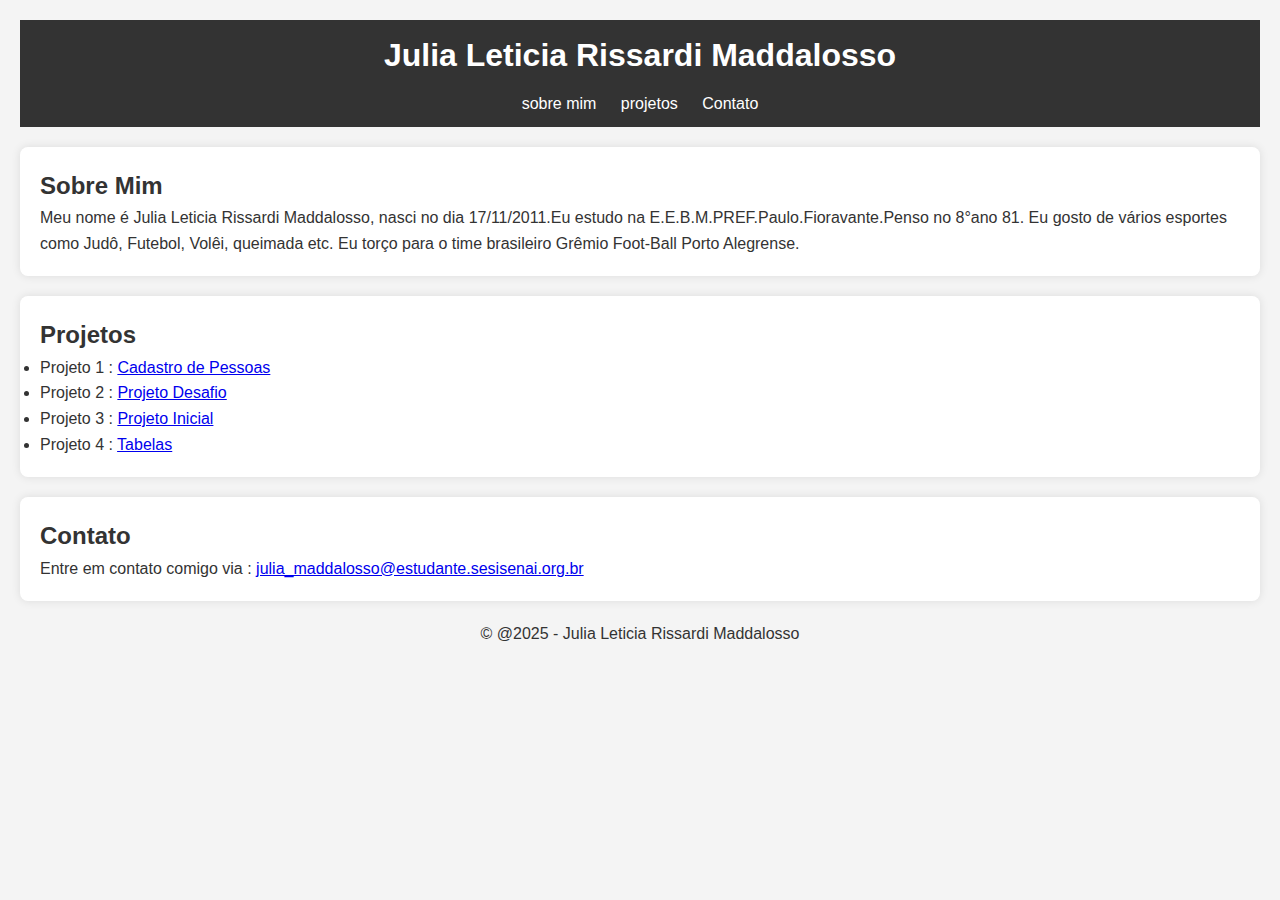
<file: index.html>
<!DOCTYPE html>
<html>
<head>
    <title> Portifólio  da Julia M.</title>
</head>
<style>
  * {
    margin: 0;
    padding: 0;
    box-sizing: border-box;
}


body {
    font-family: Arial, sans-serif;
    background-color: #f4f4f4;
    color: #333;
    line-height: 1.6;
    padding: 20px;
}


header {
    background-color: #333;
    color: #fff;
    padding: 10px 0;
    text-align: center;
}


header h1 {
    margin-bottom: 10px;
}


nav ul {
    list-style: none;
} 


nav ul li {
    display: inline;
    margin: 0 10px;
}


nav ul li a {
    color: #fff;
    text-decoration: none;
}


section {
    margin: 20px 0;
}
section#sobre, 
section#projetos, 
section#contato {
    background-color: #fff;
    padding: 20px;
    border-radius: 8px;
    box-shadow: 0 0 10px rgba(0, 0, 0, 0.1);
}


footer {
    text-align: center;
    margin-top: 20px;
}


</style>

<body>
<header>
    <h1> Julia Leticia Rissardi  Maddalosso</h1>
    <nav>
        <ul>
        <li><a href="#sobre"> sobre  mim</a></li>
            <li><a href="#projetos">projetos</a></li>
        <li><a href="#contato">Contato</a></li>
        </ul>
    </nav>
</header>
<section id="sobre">
    <h2>Sobre Mim </h2>
<p> Meu nome é Julia Leticia Rissardi Maddalosso, nasci no dia 17/11/2011.Eu estudo na E.E.B.M.PREF.Paulo.Fioravante.Penso no 8°ano 81. Eu gosto de vários esportes  como Judô, Futebol, Volêi, queimada etc. Eu torço para o time brasileiro Grêmio Foot-Ball Porto Alegrense.</p>

</section>
<section id="projetos">
    <h2> Projetos</h2>
<ul>
 <li> Projeto 1 : <a href= "/cadastro.html"> Cadastro de Pessoas </a></li>
 <li> Projeto 2 : <a href= "Desafio.html"> Projeto Desafio  </a></li>
 <li> Projeto 3 : <a href= " Primeiro.html"> Projeto Inicial </a></li>
 <li> Projeto 4 : <a href= "tabelas.html">Tabelas </a></li>

</ul>
</section>
<section id="contato">
    <h2>Contato  </h2>
<p>  Entre em contato comigo via : <a href="mailto: julia_maddalosso@estudante.sesisenai.org.br">julia_maddalosso@estudante.sesisenai.org.br</a></p>
</section>
<footer>
    <p> &copy; @2025 - Julia Leticia Rissardi Maddalosso</p>
</footer>
</body>
</html>
</file>
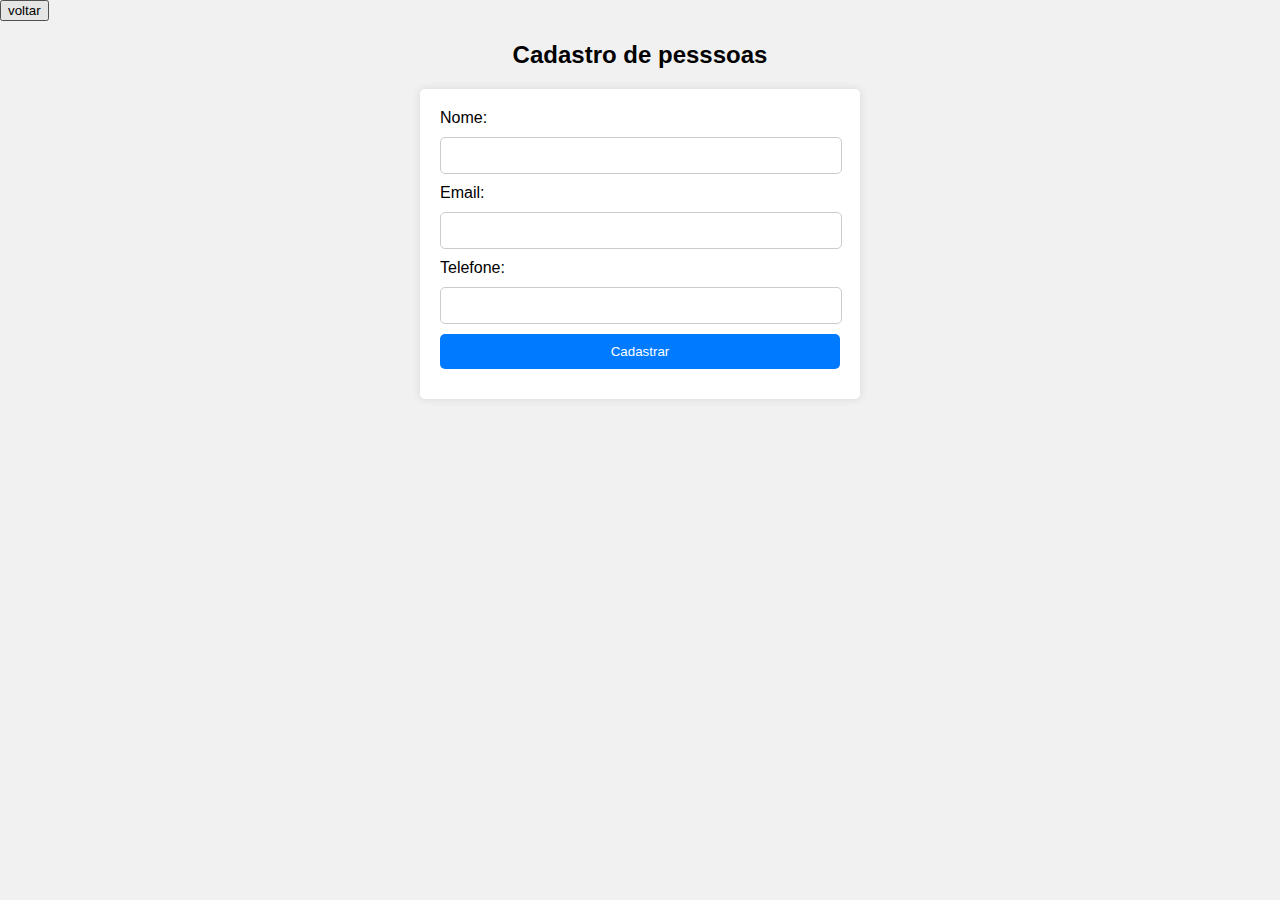
<file: cadastro.html>
<!DOCTYPE html>
<html>
    <head>
        <title>Cadastro de pessoas</title>
        <link rel="stylesheet" href="static/style.css">
    </head>
    <body>
         <button onclick="window.history . back()">voltar</button>
        <h2>Cadastro de pesssoas</h2>
        <form>
            <label>Nome:</label>
            <input type="text" id="Nome" required>
            <label>Email:</label>
            <input type="email" id="Email"required>
            <label>Telefone:</label>
            <input type="tel" id="telefone" required>
            <input type="submit" value="Cadastrar">
        </form>
    </body>
</html>
</file>
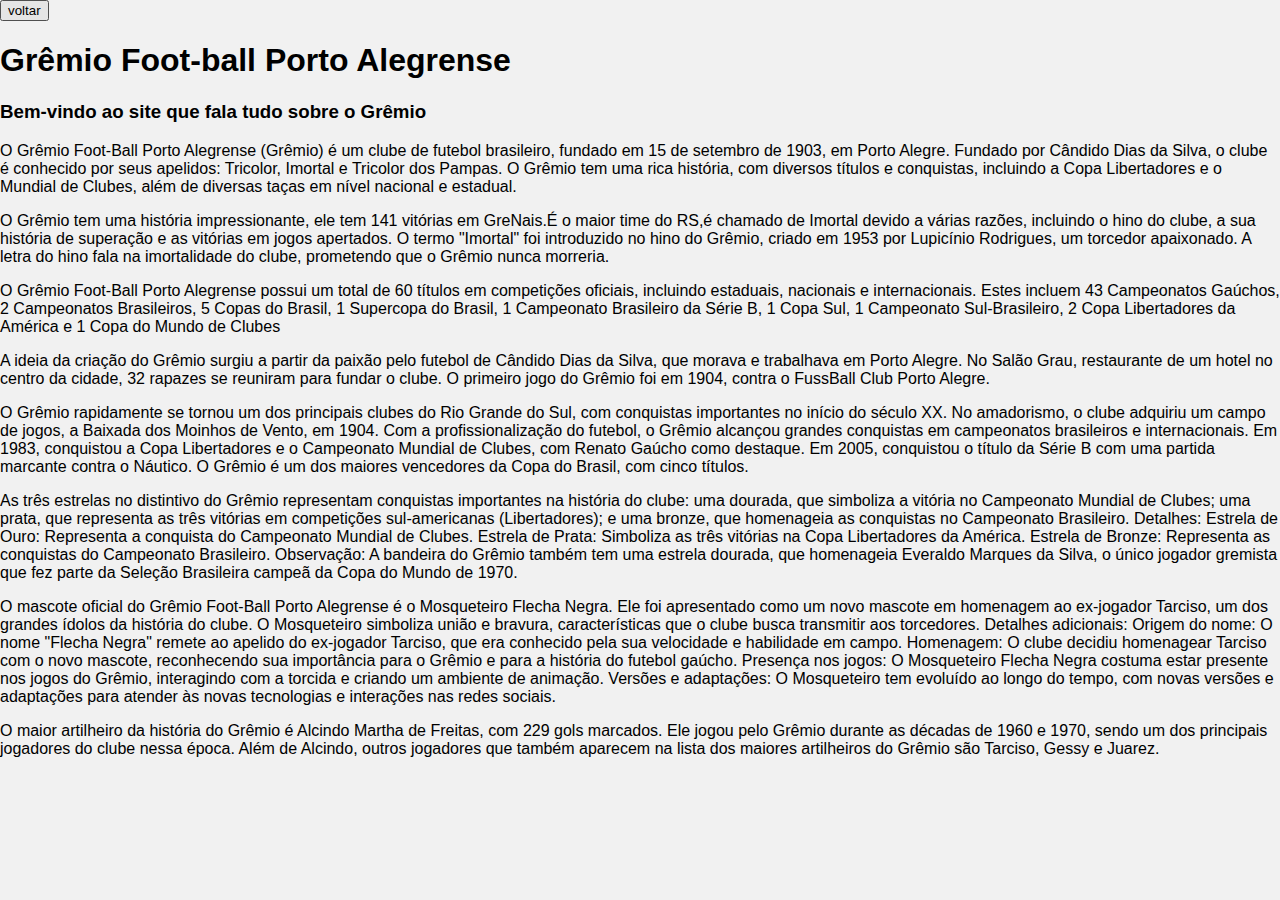
<file: Desafio.html>
<!DOCTYPE html>
<html>
    <head>
        <title>Grêmio Foot_ball Porto Alegrense </title>
        <link rel="stylesheet" href="static/style.css">
    </head>
    <body>
         <button onclick="window.history . back()">voltar</button>
         <h1> Grêmio Foot-ball Porto Alegrense</h1>
         <h3><p> Bem-vindo ao site que fala tudo sobre o Grêmio</p></h3>
         <p> O Grêmio Foot-Ball Porto Alegrense (Grêmio) é um clube de futebol brasileiro, fundado em 15 de setembro de 1903, em Porto Alegre. Fundado por Cândido Dias da Silva, o clube é conhecido por seus apelidos: Tricolor, Imortal e Tricolor dos Pampas. O Grêmio tem uma rica história, com diversos títulos e conquistas, incluindo a Copa Libertadores e o Mundial de Clubes, além de diversas taças em nível nacional e estadual. </p>
    <p> O Grêmio tem uma história impressionante, ele tem 141 vitórias em GreNais.É o maior time do RS,é chamado de Imortal devido a várias razões, incluindo o hino do clube, a sua história de superação e as vitórias em jogos apertados. O termo "Imortal" foi introduzido no hino do Grêmio, criado em 1953 por Lupicínio Rodrigues, um torcedor apaixonado. A letra do hino fala na imortalidade do clube, prometendo que o Grêmio nunca morreria.  </p>
<p>O Grêmio Foot-Ball Porto Alegrense possui um total de 60 títulos em competições oficiais, incluindo estaduais, nacionais e internacionais. Estes incluem 43 Campeonatos Gaúchos, 2 Campeonatos Brasileiros, 5 Copas do Brasil, 1 Supercopa do Brasil, 1 Campeonato Brasileiro da Série B, 1 Copa Sul, 1 Campeonato Sul-Brasileiro, 2 Copa Libertadores da América e 1 Copa do Mundo de Clubes</p>       
<p> A ideia da criação do Grêmio surgiu a partir da paixão pelo futebol de Cândido Dias da Silva, que morava e trabalhava em Porto Alegre. 
No Salão Grau, restaurante de um hotel no centro da cidade, 32 rapazes se reuniram para fundar o clube. 
O primeiro jogo do Grêmio foi em 1904, contra o FussBall Club Porto Alegre. 
</p>
<p>O Grêmio rapidamente se tornou um dos principais clubes do Rio Grande do Sul, com conquistas importantes no início do século XX. 
No amadorismo, o clube adquiriu um campo de jogos, a Baixada dos Moinhos de Vento, em 1904. 
Com a profissionalização do futebol, o Grêmio alcançou grandes conquistas em campeonatos brasileiros e internacionais. 
Em 1983, conquistou a Copa Libertadores e o Campeonato Mundial de Clubes, com Renato Gaúcho como destaque. 
Em 2005, conquistou o título da Série B com uma partida marcante contra o Náutico. 
O Grêmio é um dos maiores vencedores da Copa do Brasil, com cinco títulos. </p>
<p> As três estrelas no distintivo do Grêmio representam conquistas importantes na história do clube: uma dourada, que simboliza a vitória no Campeonato Mundial de Clubes; uma prata, que representa as três vitórias em competições sul-americanas (Libertadores); e uma bronze, que homenageia as conquistas no Campeonato Brasileiro. 
Detalhes:
Estrela de Ouro: Representa a conquista do Campeonato Mundial de Clubes. 
Estrela de Prata: Simboliza as três vitórias na Copa Libertadores da América. 
Estrela de Bronze: Representa as conquistas do Campeonato Brasileiro. 
Observação: A bandeira do Grêmio também tem uma estrela dourada, que homenageia Everaldo Marques da Silva, o único jogador gremista que fez parte da Seleção Brasileira campeã da Copa do Mundo de 1970. </p>
<p> O mascote oficial do Grêmio Foot-Ball Porto Alegrense é o Mosqueteiro Flecha Negra. Ele foi apresentado como um novo mascote em homenagem ao ex-jogador Tarciso, um dos grandes ídolos da história do clube. O Mosqueteiro simboliza união e bravura, características que o clube busca transmitir aos torcedores. 
Detalhes adicionais:
Origem do nome:
O nome "Flecha Negra" remete ao apelido do ex-jogador Tarciso, que era conhecido pela sua velocidade e habilidade em campo. 
Homenagem:
O clube decidiu homenagear Tarciso com o novo mascote, reconhecendo sua importância para o Grêmio e para a história do futebol gaúcho. 
Presença nos jogos:
O Mosqueteiro Flecha Negra costuma estar presente nos jogos do Grêmio, interagindo com a torcida e criando um ambiente de animação. 
Versões e adaptações:
O Mosqueteiro tem evoluído ao longo do tempo, com novas versões e adaptações para atender às novas tecnologias e interações nas redes sociais. </p>
<p> O maior artilheiro da história do Grêmio é Alcindo Martha de Freitas, com 229 gols marcados. Ele jogou pelo Grêmio durante as décadas de 1960 e 1970, sendo um dos principais jogadores do clube nessa época. Além de Alcindo, outros jogadores que também aparecem na lista dos maiores artilheiros do Grêmio são Tarciso, Gessy e Juarez. </p>

</body>
</html>
</file>
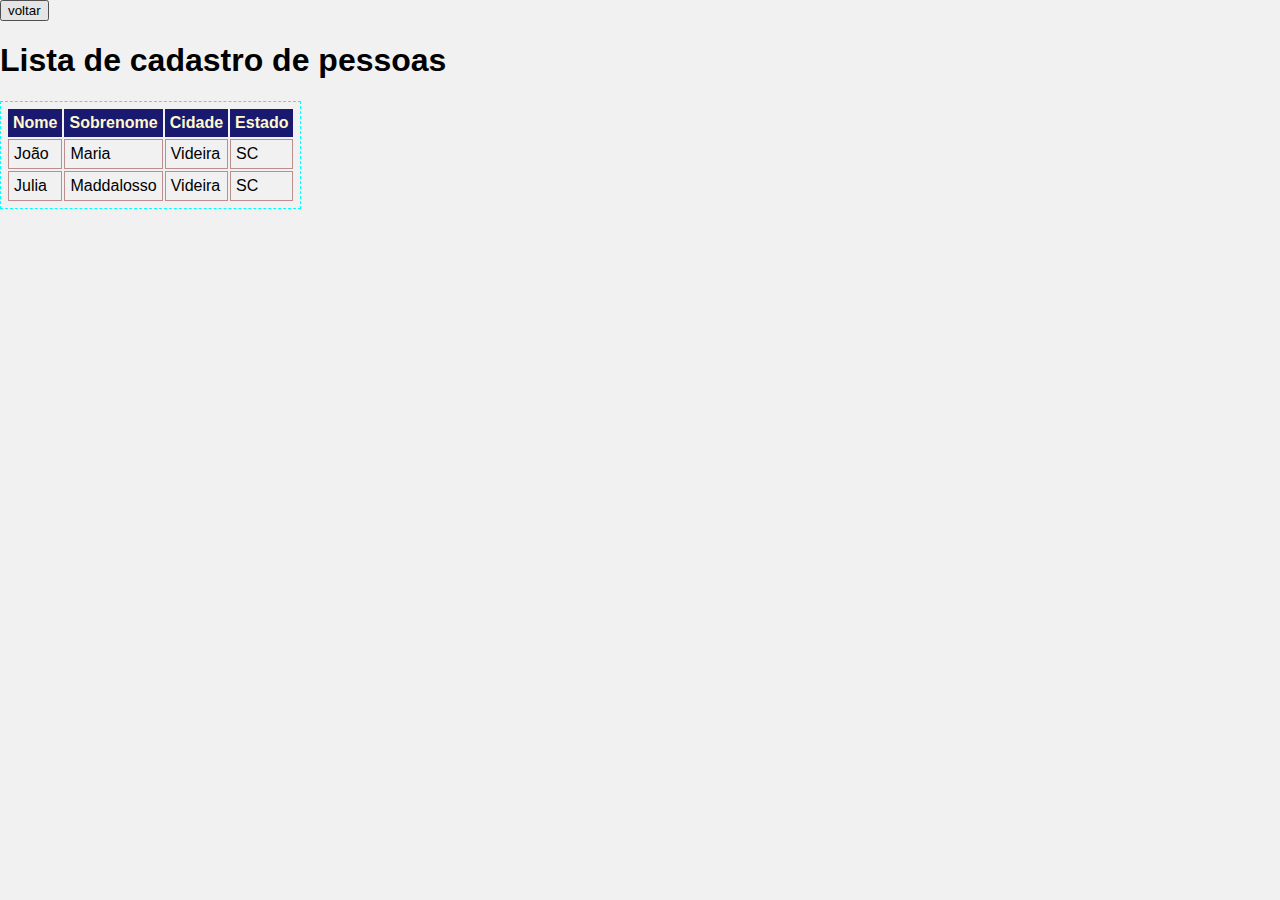
<file: Primeiro.html>
<!DOCTYPE html>
<html>
    <head>
        <title>Cadastro de pessoas</title>
        <link rel="stylesheet" href="static/style.css">
    </head>
    <body>
         <button onclick="window.history . back()">voltar</button>
        <!DOCTYPE html>
<html>
<head>
<title> Cadastrar pessoas </title>
<style>
table {
  border: 1px dashed cyan;
padding:5px;
}
th{
  background-color:MidnightBlue;
  color:LemonChiffon;
  padding:5px;
}
tr{
  border:1px solid red;
  padding:5px;
}
td{
  border:1px solid RosyBrown;
  padding:5px;
  color: black;
}
</style>
</head>
<body>
<h1> Lista de cadastro de pessoas </h1>
<table>
<tr>
<th> Nome </th>
<th> Sobrenome </th>
<th> Cidade</th>
<th> Estado</th>
</tl>
<tr>
<td> João </td>
<td> Maria </td>
<td> Videira </td>
<td> SC</td>
</tr>
<tr>
<td> Julia </td>
<td> Maddalosso </td>
<td> Videira </td>
<td> SC </td>
</tr>
</table>
</body>
</html>



    </body>
</html>
</file>
<file: static/style.css>
body{
font-family: Arial, Helvetica, sans-serif;
margin: 0;
padding: 0;
background-color: #f1f1f1;
 }

 h2{
    text-align:center;
 }

 form{
    max-width: 400px;
    margin: 20px auto;
    background-color: #fff;
    padding: 20px;
    border-radius: 5px;
    box-shadow: 0 0 10px rgba(0, 0, 0, 0.1);
 }

 label, 
 input{
    display: block;
    margin-bottom: 10px;
 }
 
 input[type="text"],
 input[type="email"],
 input[type="tel"] {
    width: 95%;
    padding: 10px;
    border: 1px solid #ccc;
    border-radius: 5px;
 }
input[type="submit"]{
width: 100%;
padding: 10px;
border: none;
border-radius: 5px;
background-color: #007bff;
color: #fff;
cursor: pointer;

}
input[type="submit"]:hover{
    background-color :#0056b3
}
</file>
